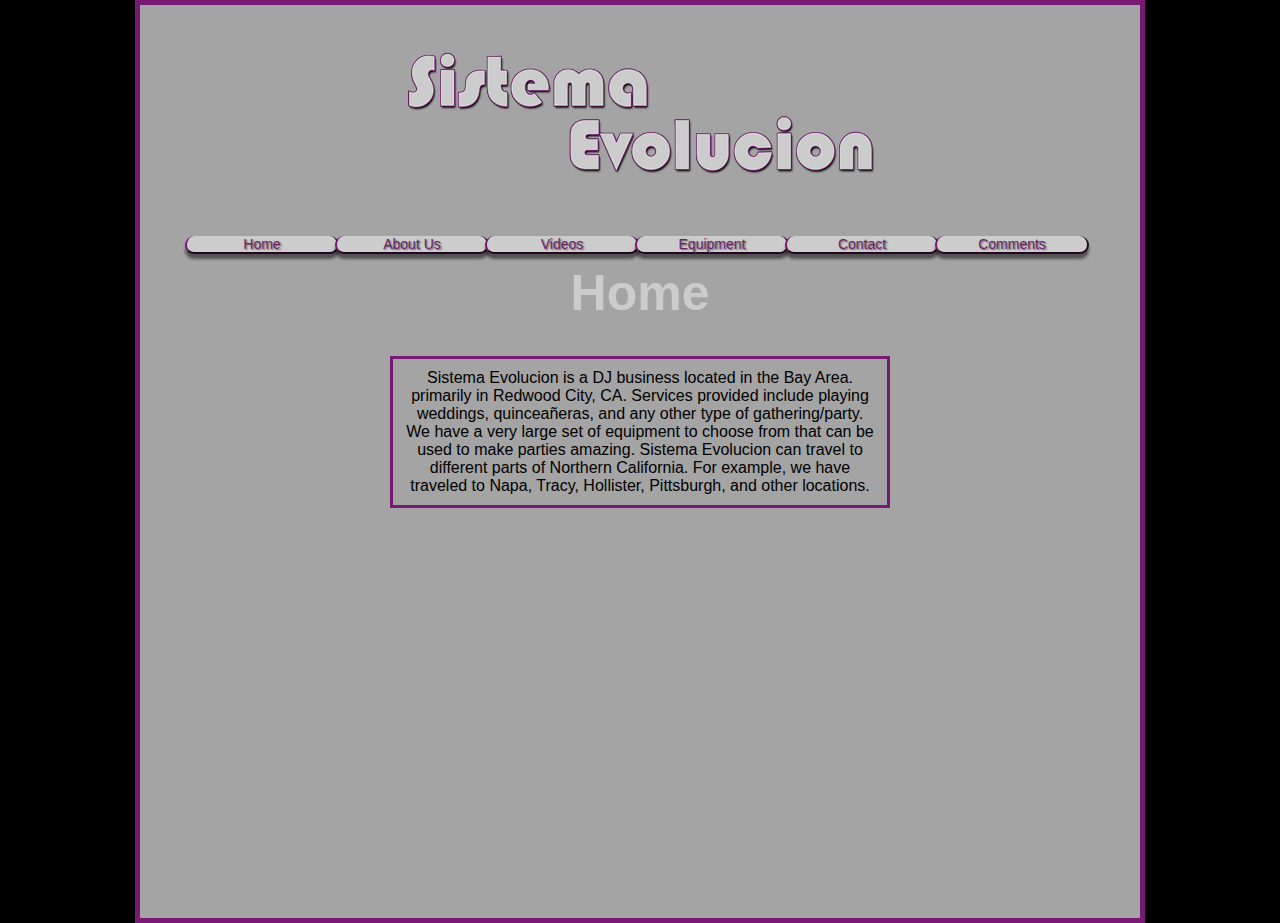
<file: index.html>
<!DOCTYPE html>
<html>

	<head>
		<meta charset ="utf-8">
		<title>
			Sistema Evolucion - About Us
		</title>
		<link rel="stylesheet" type="text/css" href="myStyle.css">	
		<link rel="shortcut icon" href="PNGS/Logo.png">
		
	</head>

	<body>
		<header>
			<p class="cover"> <img src="PNGS/SE_COVER.png"></p>
			<nav>
				<ul>
					<li><a href="index.html">Home </a></li>
					<li><a href="bio.html">About Us </a></li>
					<li><a href="photos.html">Videos </a></li>
					<li><a href="equipment.html">Equipment </a></li>
					<li><a href="contact.html">Contact </a></li>
					<li><a href="comments.html">Comments</a></li>
				</ul>
			</nav>
		</header>
		
		<h1>Home</h1>
			
		<p class="home"> Sistema Evolucion is a DJ business located in the Bay Area. primarily in Redwood City, CA. Services provided include playing 
		weddings, quinceañeras, and any other type of gathering/party. We have a very large set of equipment to choose from that can be used 
		to make parties amazing. Sistema Evolucion can travel to different parts of Northern California. For example, we have traveled to Napa, 
		Tracy, Hollister, Pittsburgh, and other locations. </p>
			
	</body>
</file>
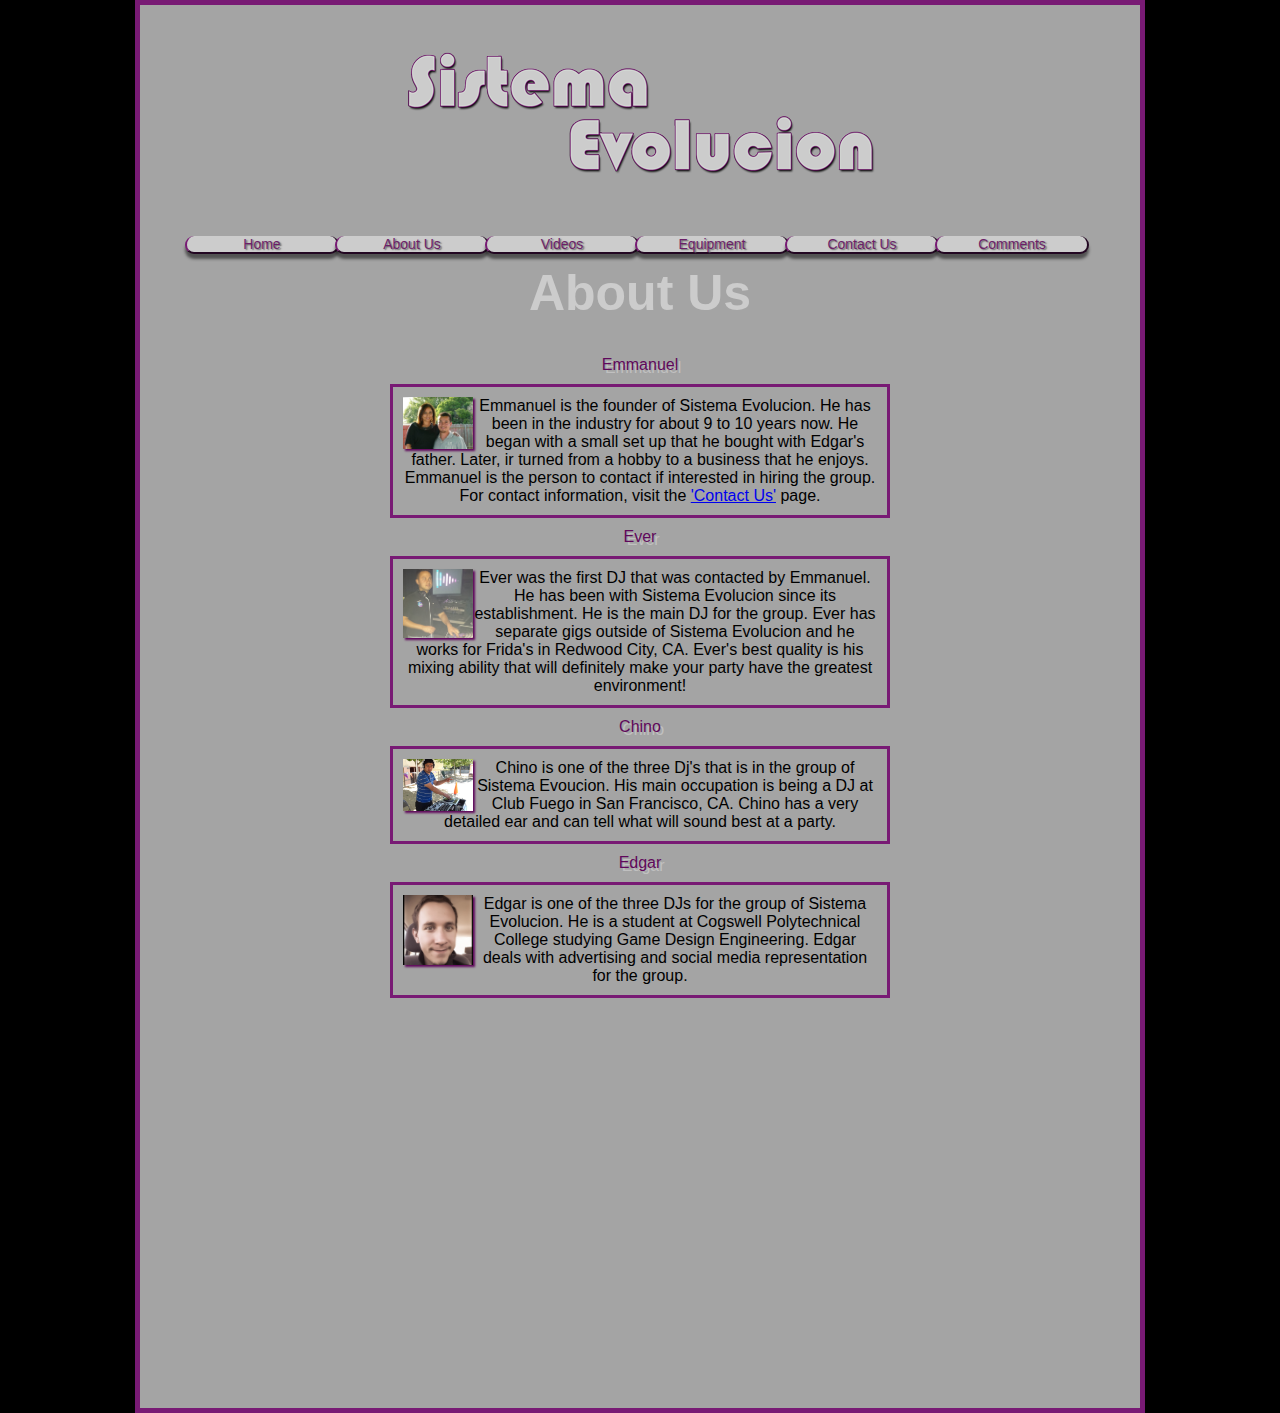
<file: bio.html>
<!DOCTYPE html>
<html>

	<head>
		<meta charset ="utf-8">
		<title>
			Sistema Evolucion - About Us
		</title>
		<link rel="stylesheet" type="text/css" href="myStyle.css">	
		<link rel="shortcut icon" href="PNGS/Logo.png">
	</head>

	<body>
		<header>
				<p class="cover"> <img src="PNGS/SE_COVER.png"></p>
				<nav>
					<ul>
						<li><a href="index.html">Home </a></li>
						<li><a href="bio.html">About Us </a></li>
						<li><a href="photos.html">Videos </a></li>
						<li><a href="equipment.html">Equipment </a></li>
						<li><a href="contact.html">Contact Us </a></li>
						<li><a href="comments.html">Comments</a></li>
					</ul>
				</nav>
			</header>
	
		<h1>About Us</h1>
	
		<p class="names">Emmanuel</p>
		<p class="info"><img class="pro" src="Photos/Emanuel.jpg">
			Emmanuel is the founder of Sistema Evolucion. He has been in the industry for about 9 to 10 years now.
			He began with a small set up that he bought with Edgar's father. Later, ir turned from a hobby to a business that he enjoys.
			Emmanuel is the person to contact if interested in hiring the group. For contact information, visit the <a href="contact.html">'Contact Us'</a> page.</p>

		<p class="names">Ever</p>
		<p class="info"><img class="pro"  src="Photos/Ever.jpg">
			Ever was the first DJ that was contacted by Emmanuel. He has been with Sistema Evolucion since its establishment.
			He is the main DJ for the group. Ever has separate gigs outside of Sistema Evolucion and he works for Frida's in Redwood City, CA.
			Ever's best quality is his mixing ability that will definitely make your party have the greatest environment!</p>

		<p class="names">Chino</p>
		<p class="info"><img class="pro"  src="Photos/Chino.jpg">
			Chino is one of the three Dj's that is in the group of Sistema Evoucion.
			His main occupation is being a DJ at Club Fuego in San Francisco, CA.
			Chino has a very detailed ear and can tell what will sound best at a party.</p>

		<p class="names">Edgar</p>
		<p class="info"><img class="pro"  src="Photos/Edgar.jpg">
			Edgar is one of the three DJs for the group of Sistema Evolucion. 
			He is a student at Cogswell Polytechnical College studying Game Design Engineering.
			Edgar deals with advertising and social media representation for the group. </p>
	</body>

</html>
</file>
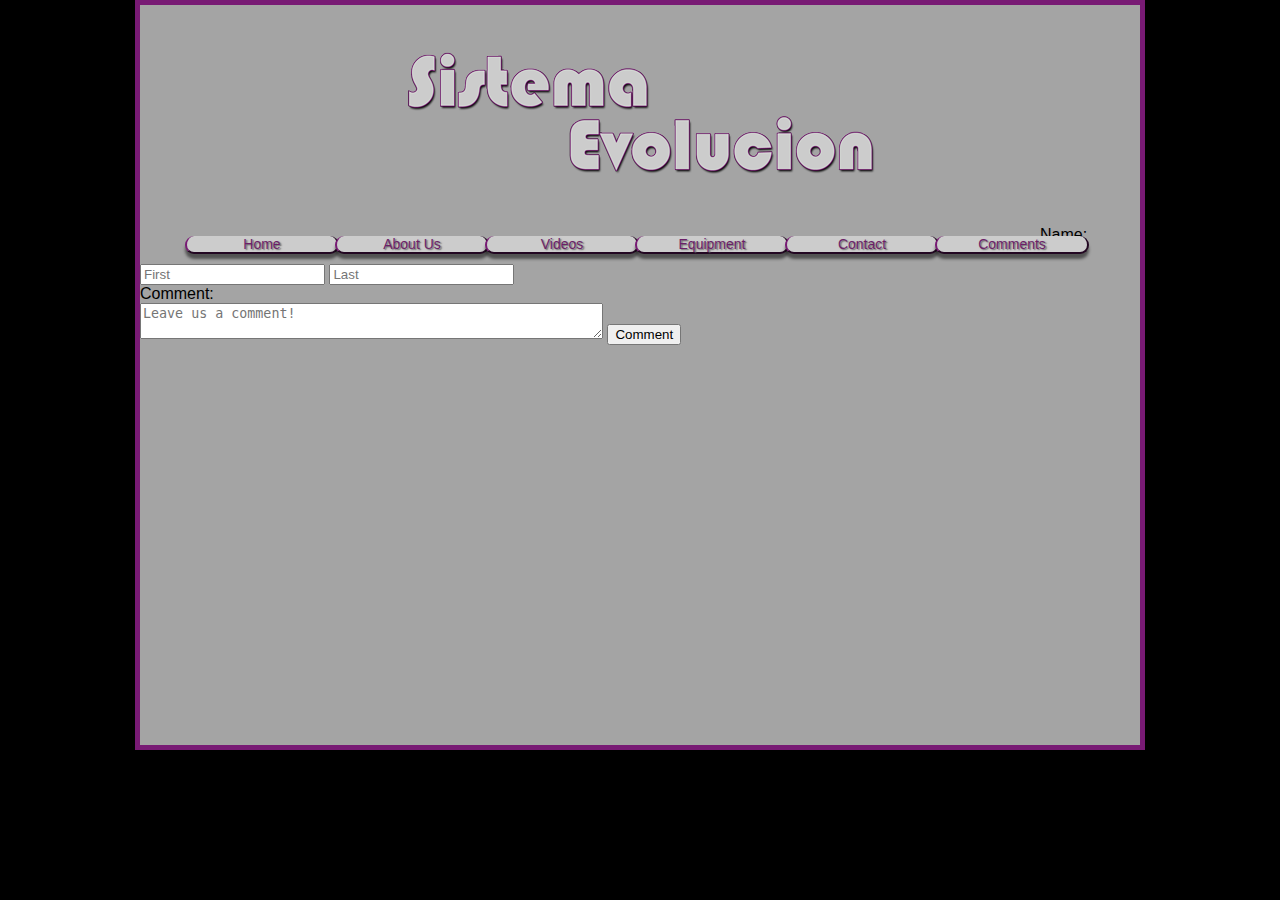
<file: comments.html>
<!DOCTYPE html>
<html>

	<head>
		<meta charset ="utf-8">
		<title>
			Sistema Evolucion - Comments
		</title>
		<link rel="stylesheet" type="text/css" href="myStyle.css">
		<link rel="shortcut icon" href="PNGS/Logo.png">
	</head>

	<body>
		<header>
			<p class="cover"> <img src="PNGS/SE_COVER.png"></p>
			<nav>
				<ul>
					<li><a href="index.html">Home </a></li>
					<li><a href="bio.html">About Us </a></li>
					<li><a href="photos.html">Videos </a></li>
					<li><a href="equipment.html">Equipment </a></li>
					<li><a href="contact.html">Contact </a></li>
					<li><a href="comments.html">Comments</a></li>
				</ul>
			</nav>
		</header>
		<form>
			Name: <input type="text" name="firstname" placeholder="First">
				  <input type="text" name="lastname" placeholder="Last"><br>
			Comment:<br><textarea name="comment" row="10" cols="55" placeholder="Leave us a comment!"></textarea>
			<input type="submit" value="Comment">
		</form>
	</body>

</html>
</file>
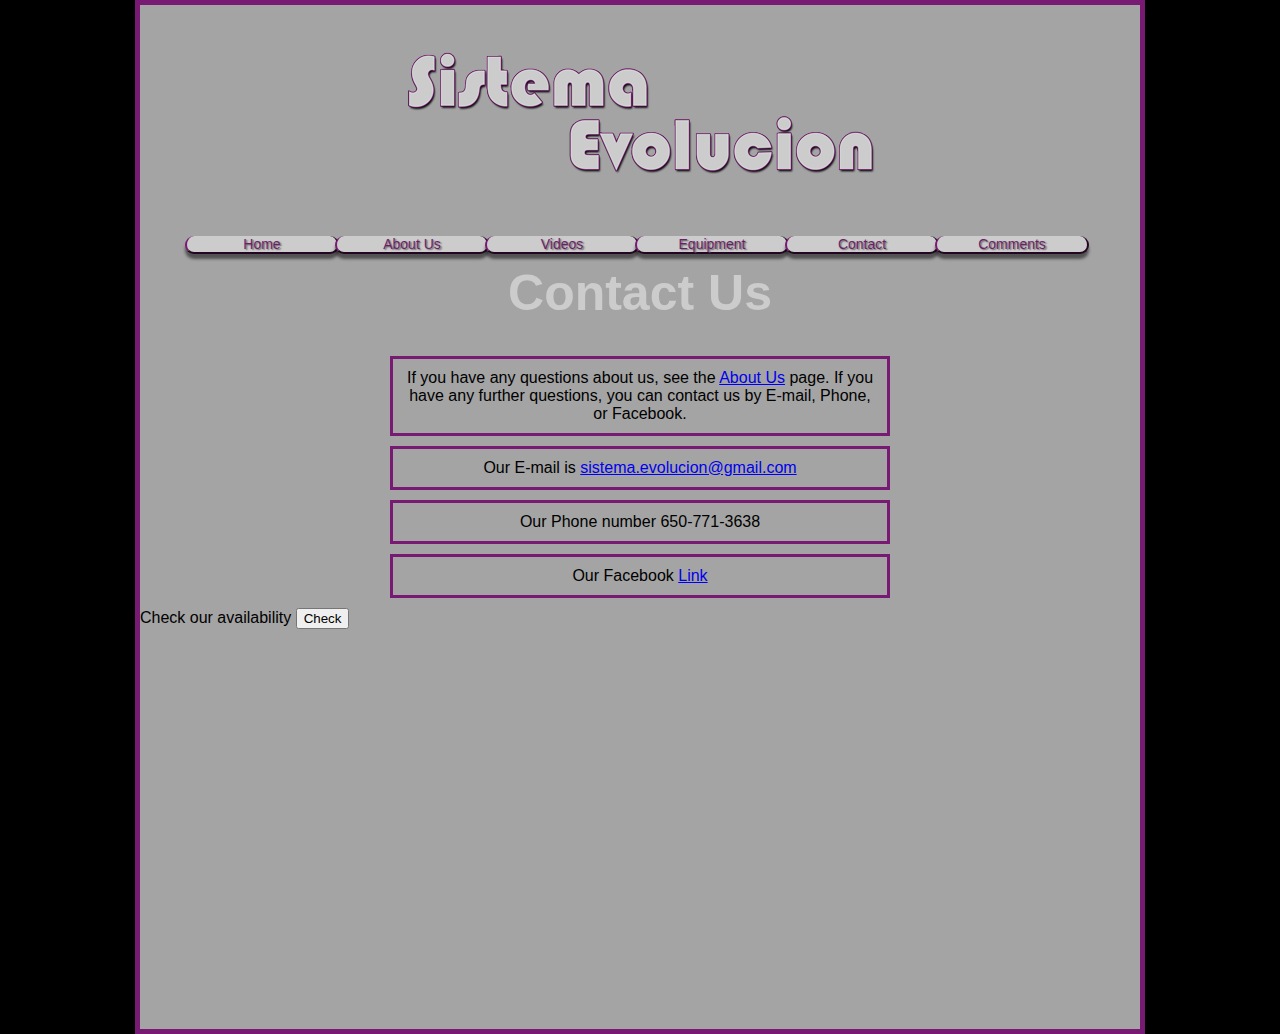
<file: contact.html>
<!DOCTYPE html>
<html>

	<head>
		<meta charset ="utf-8">
		<title>
			Sistema Evolucion - Contact
		</title>
		<link rel="stylesheet" type="text/css" href="myStyle.css">
		<link rel="shortcut icon" href="PNGS/Logo.png">
	</head>
	<body>
		<header>
				<p class="cover"> <img src="PNGS/SE_COVER.png"></p>
				<nav>
					<ul>
						<li><a href="index.html">Home </a></li>
						<li><a href="bio.html">About Us </a></li>
						<li><a href="photos.html">Videos </a></li>
						<li><a href="equipment.html">Equipment </a></li>
						<li><a href="contact.html">Contact </a></li>
						<li><a href="comments.html">Comments</a></li>
					</ul>
				</nav>
			</header>
	
		<h1>Contact Us</h1>
		
		<p class="con">If you have any questions about us, see the <a href="bio.html">About Us</a> page. If you have any further questions, you can contact us by E-mail, Phone, or Facebook.</p>
		<p class="con">Our E-mail is <a href="mailto:sistema.evolucion@gmail.com">sistema.evolucion@gmail.com</a></p>
		<p class="con">Our Phone number 650-771-3638</p>
		<p class="con">Our Facebook <a href="https://www.facebook.com/SistemaEvolucion">Link</a></p>

		<form action="https://www.google.com/calendar/embed?src=sistema.evolucion%40gmail.com&ctz=America/Los_Angeles">
			Check our availability
			<input type="submit" value="Check">
		</form>
	
	</body>
</html>
</file>
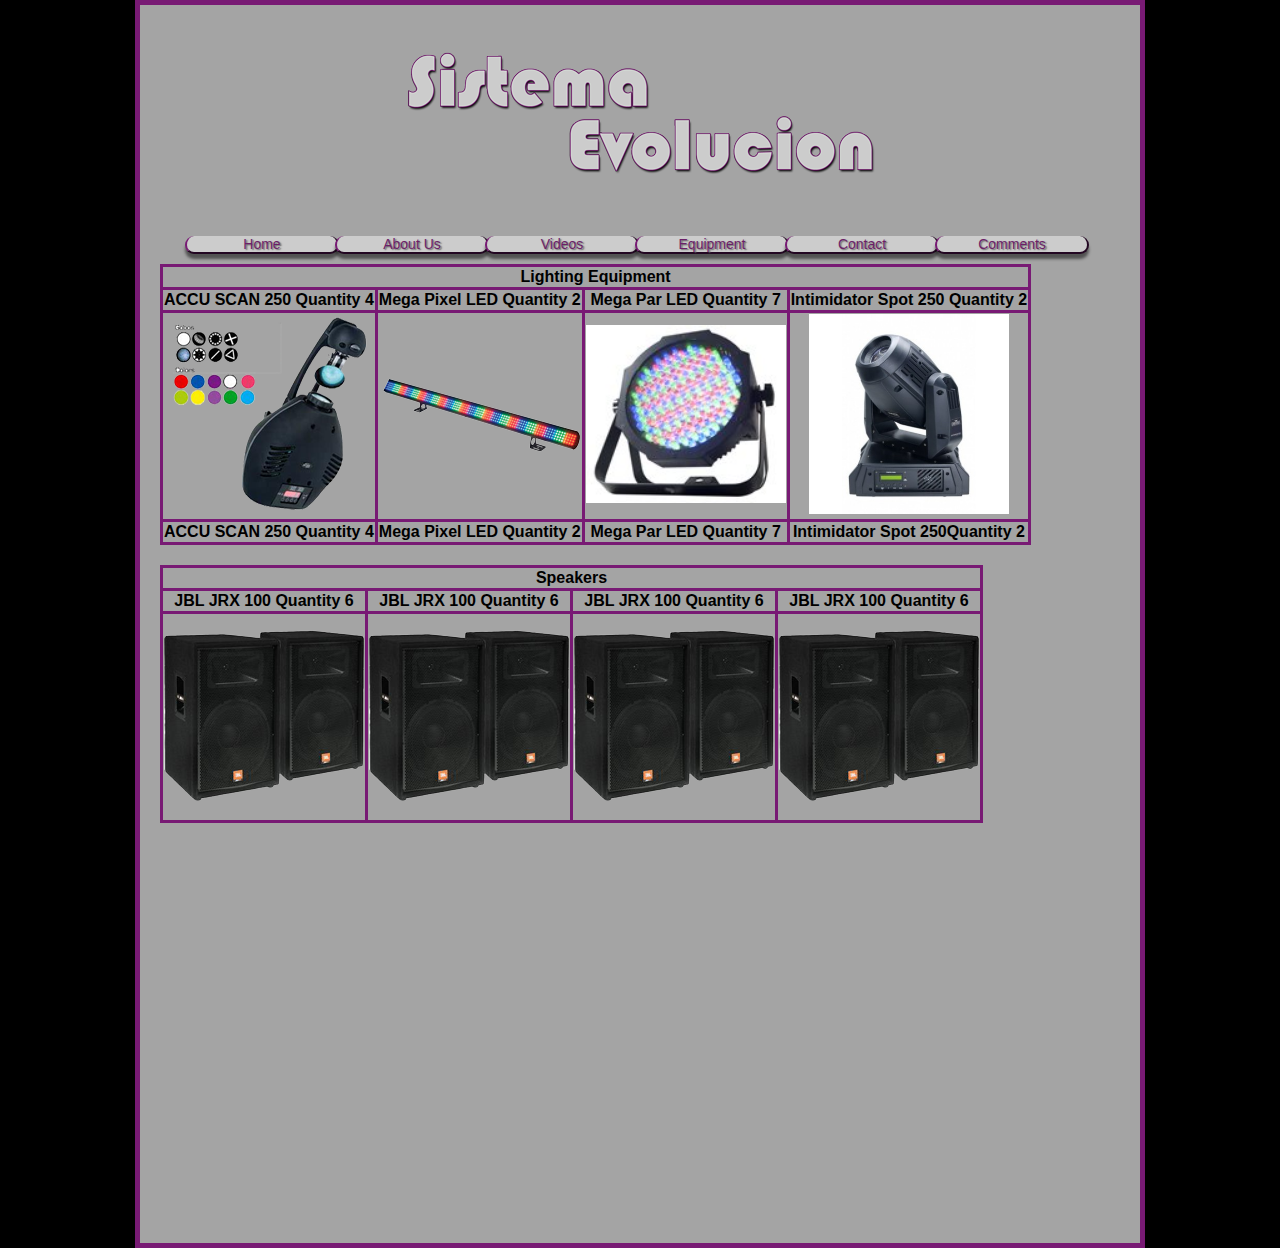
<file: equipment.html>
<!DOCTYPE html>
<html>

	<head>
		<meta charset ="utf-8">
		<title>
			Sistema Evolucion - Equipment
		</title>
		<link rel="stylesheet" type="text/css" href="myStyle.css">
		<link rel="shortcut icon" href="PNGS/Logo.png">
	</head>

	<body>
		<header>
			<p class="cover"> <img src="PNGS/SE_COVER.png"></p>
			<nav>
				<ul>
					<li><a href="index.html">Home </a></li>
					<li><a href="bio.html">About Us </a></li>
					<li><a href="photos.html">Videos </a></li>
					<li><a href="equipment.html">Equipment </a></li>
					<li><a href="contact.html">Contact </a></li>
					<li><a href="comments.html">Comments</a></li>
				</ul>
			</nav>
		</header>
		<table>
			<tr>
				<th colspan="4">Lighting Equipment</th>
			</tr>
			<tr>
				<th>ACCU SCAN 250 Quantity 4</th>
				<th>Mega Pixel LED Quantity 2</th>
				<th>Mega Par LED Quantity 7</th>
				<th>Intimidator Spot 250 Quantity 2</th>
			</tr>
			<tr>
				<td><img src="PNGS/ACCU_SCAN_250.png"></td>
				<td><img src="PNGS/Mega_Pixel_LED.png"></td>
				<td><img src="Photos/Mega_Par_LED.jpg" width="200px" hight="200px"</td>
				<td><img src="Photos/Intimidator_Spot_250.jpg" width="200px" hight="200px"></td>
			</tr>
			<tr>
				<th>ACCU SCAN 250 Quantity 4</th>
				<th>Mega Pixel LED Quantity 2</th>
				<th>Mega Par LED Quantity 7</th>
				<th>Intimidator Spot 250Quantity 2</th>
			</tr>
			
		</table>
		<table>
			<tr>
				<th colspan="4">Speakers</th>
			</tr>
			<tr>
				<th>JBL JRX 100 Quantity 6</th>
				<th>JBL JRX 100 Quantity 6</th>
				<th>JBL JRX 100 Quantity 6</th>
				<th>JBL JRX 100 Quantity 6</th>
			</tr>
			<tr>
				<td><img src="PNGS/JBL_115.png"></td>
				<td><img src="PNGS/JBL_115.png"></td>
				<td><img src="PNGS/JBL_115.png"></td>
				<td><img src="PNGS/JBL_115.png"></td>
			</tr>
		</table>
	</body>
</html>
</file>
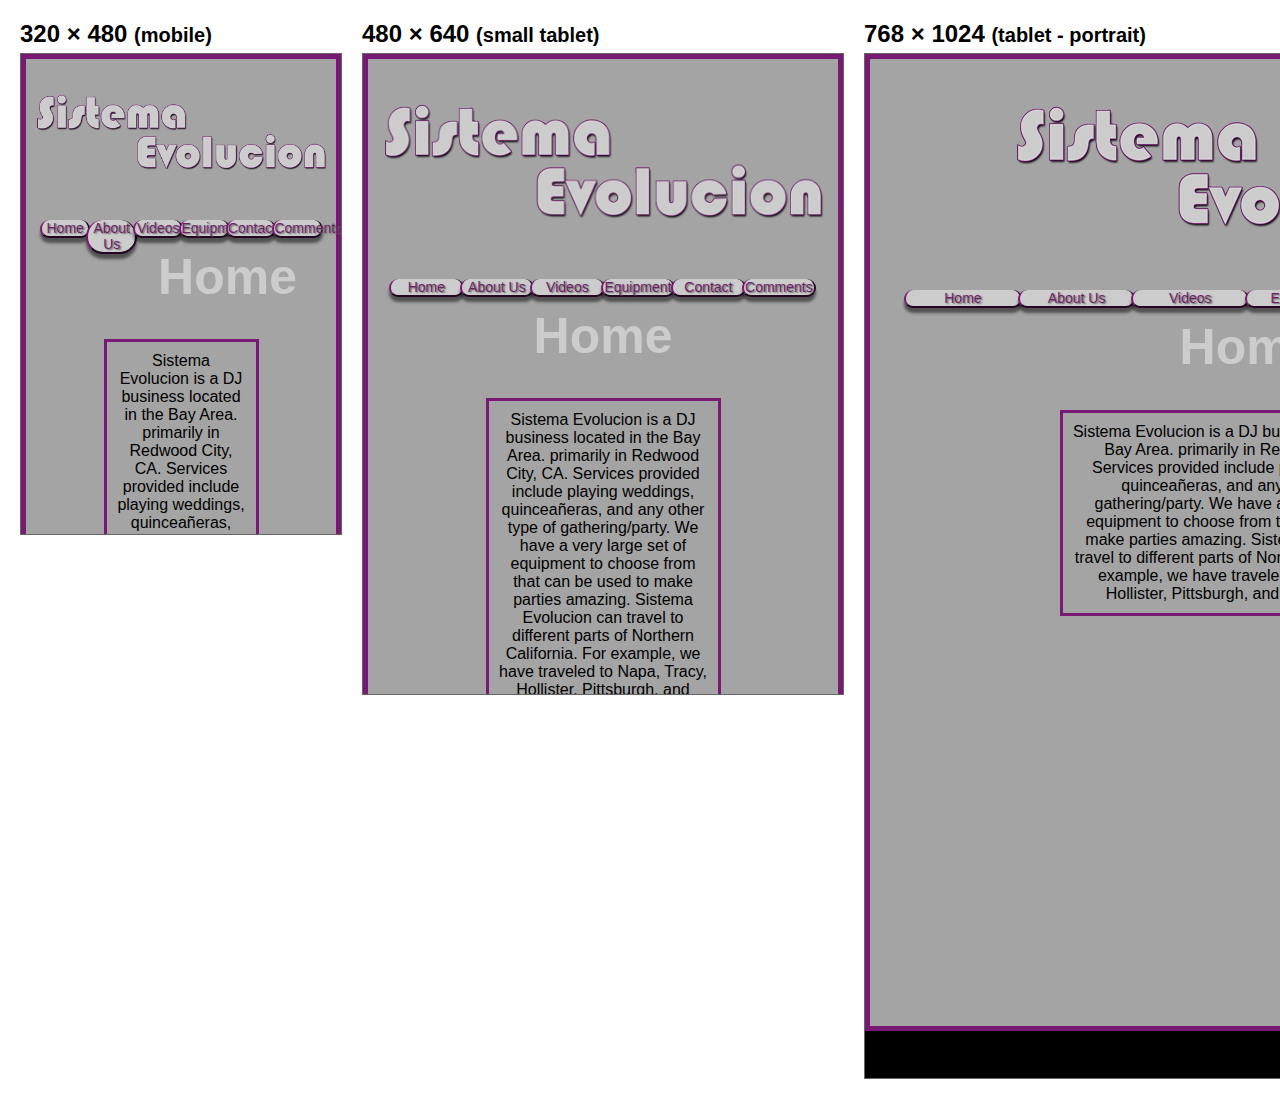
<file: ResponsiveDesignTest.html>
<!DOCTYPE html>
<html>
<head>
    <meta charset="utf-8">
    <title>Responsive Design Testing</title>
    <style>
        body { margin: 20px; font-family: sans-serif; overflow-x: scroll; }
        .wrapper { width: 6000px; }
        .frame { float: left; }
        h2 { margin: 0 0 5px 0; }
        iframe { margin: 0 20px 20px 0; border: 1px solid #666; }
    </style>    
</head>
<body>
    <div class="wrapper">
        <div class="frame">
            <h2>320 &times; 480 <small>(mobile)</small></h2>
            <iframe src="./" sandbox="allow-same-origin allow-forms" seamless width="320" height="480"></iframe>
        </div>
        <div class="frame">
            <h2>480 &times; 640 <small>(small tablet)</small></h2>                   
            <iframe src="./" sandbox="allow-same-origin allow-forms" seamless width="480" height="640"></iframe>
        </div>                                                                                                                        
        <div class="frame">
            <h2>768 &times; 1024 <small>(tablet - portrait)</small></h2>                   
            <iframe src="./" sandbox="allow-same-origin allow-forms" seamless width="768" height="1024"></iframe>
        </div>
        <div class="frame">
            <h2>1024 &times; 768 <small>(tablet - landscape)</small></h2>
            <iframe src="./" sandbox="allow-same-origin allow-forms" seamless width="1024" height="768"></iframe>
        </div>
        <div class="frame">
            <h2>1200 &times; 800 <small>(desktop)</small></h2>
            <iframe src="./" sandbox="allow-same-origin allow-forms" seamless width="1200" height="800"></iframe>
        </div>
    </div>
</body>
</html>
</file>
<file: myStyle.css>
html{
	background-color: Black;
	box-sizing: border-box;
}
body{
	font-family: "Arial Black", Gadget, sans-serif;
	font-size:100%;
	border-width: 5px;
	border-color: #781A74;
	border-style: solid;
	width: auto;
	max-width: 1000px;
	padding-bottom: 400px;
	margin: 0 auto; 
	background-color: #A4A4A4;
}
p.cover{
	text-align: center;
}
								/*-----headers-----*/
h1{
	text-align: center;
	color: #cccccc;
	font-size: 50px;
}
h2{
	text-align: center;
	color: #cccccc;
}
								/*-----Nav-bar-----*/
nav ul {
	list-style-type:none;
	margin: 0;
	padding: 0;
} 
nav li{
	float: left;
}
nav ul li{
	width: 15%;
}
nav a {
	display: block;
	width: 100%;
	margin: 10px 30%;
	padding:0;
	font-size: 14px;
    text-align: center;
    color: #6c1f68;
    background-color: #cccccc;
    border: 2px outset #781A74;
    border-top: none;
    border-radius: 50px;
    text-shadow: #666 .1em .1em .1em;
    box-shadow: 0 5px 3px rgba(0,0,0,.5);
    position: relative;
    -webjit-transition: background-color 0.2s, border-color 0.2s;
  	-moz-transition: background-color 0.2s, border-color 0.2s;
  	-o-transition: background-color 0.2s, border-color 0.2s;
  	-ms-transition: background-color 0.2s, border-color 0.2s;
  	transition: background-color 0.2s, border-color 0.2s, top 0.2s, box-shadow 0.2s;
}
nav a:hover, a:focus{
	color: #cccccc;
  	background-color: #781A74;
  	border-color: #cccccc;
  	
}

nav a:active{
	color: #cccccc;
  	top: 3px;
  	box-shadow: 0 1px 2px rgba(0,0,0,.5);
}
nav a:link{
	text-decoration: none;
}
nav a:visited{
	color: #6c1f68;
}

								/*-----Table-----*/
table {
	border-collapse: collapse;
	margin: 20px;
	padding:0;
	
}
table, th, td {
	border: 3px solid #781A74;
	text-align: center;
}
								/*-----Paragraphs-----*/
p{
	
}
p.names{
	text-align: center;
	color: #5F085B;
	text-shadow: .2em .2em silver;
	margin-top:10px;
	margin-bottom:10px;
}
p.info{
	text-align: center;
	border-style: solid;
	border-width: none;
	width:auto;
	max-width: 500px ;
	padding: 10px;
	border-color: #781A74;
	margin:25%;
	margin-top:10px;
	margin-bottom:10px;
}
p.home{
	text-align: center;
	border-style: solid;
	border-width: none;
	width:auto;
	max-width: 500px ;
	padding: 10px;
	border-color: #781A74;
	margin:25%;
	margin-top:10px;
	margin-bottom:10px;
}
p.con{
	text-align: center;
	border-style: solid;
	border-width: none;
	width:auto;
	max-width: 500px ;
	padding: 10px;
	border-color: #781A74;
	margin:25%;
	margin-top:10px;
	margin-bottom:10px;
}
									/*-----Images-----*/
img{
	max-width:100%;
}
img.pro{
	float:left;
	width: 70px;
	box-shadow: 2px 2px 2px #5F085B;
	-webkit-transition: -webkit-transform .3s linear;
}
img.pro:hover, img.pro:focus{
	-webkit-transform: rotate(-3deg) scale(5);
}

video{
	border-width: 5px;
	border-color: #781A74;
	border-style: solid;
	width:auto;
	max-width: 480px;
	margin:25%;
	margin-top:10px;
	margin-bottom:10px;
}
</file>
